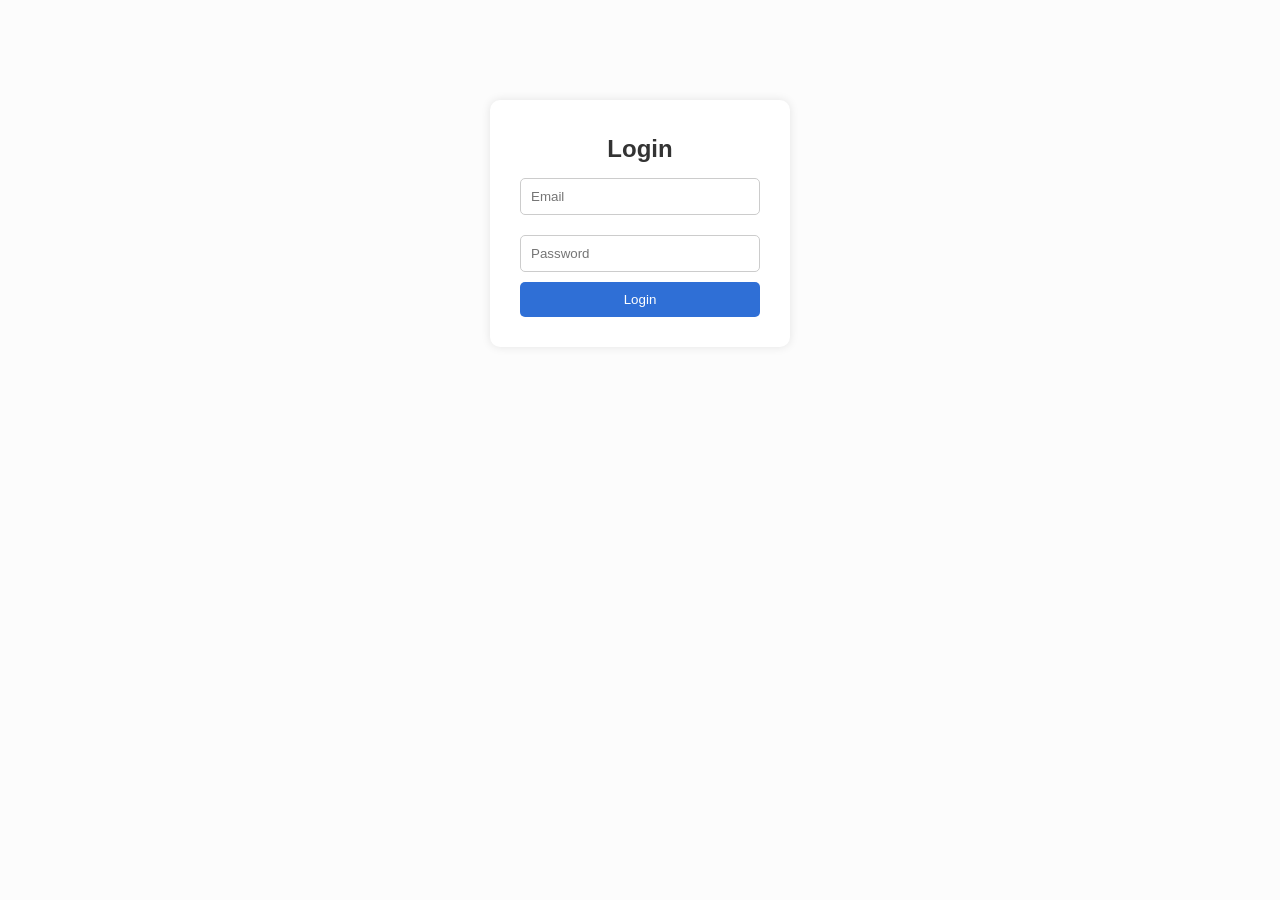
<file: login.html>
<!DOCTYPE html>
<html>

<head>
<title>Login</title>
<link rel="stylesheet" href="style.css">
</head>

<body>

<div class="form-container">

<h2>Login</h2>

<form action="#successLogin">

<input type="email" placeholder="Email" required>
<input type="password" placeholder="Password" required>

<button type="submit">Login</button>

</form>

</div>


<!-- SUCCESS ALERT -->
<div id="successLogin" class="alert-box">

<div class="alert-content">

<h3>Login Successful 🎉</h3>

<a href="index.html" class="close-btn">OK</a>

</div>

</div>

</body>
</html>
</file>
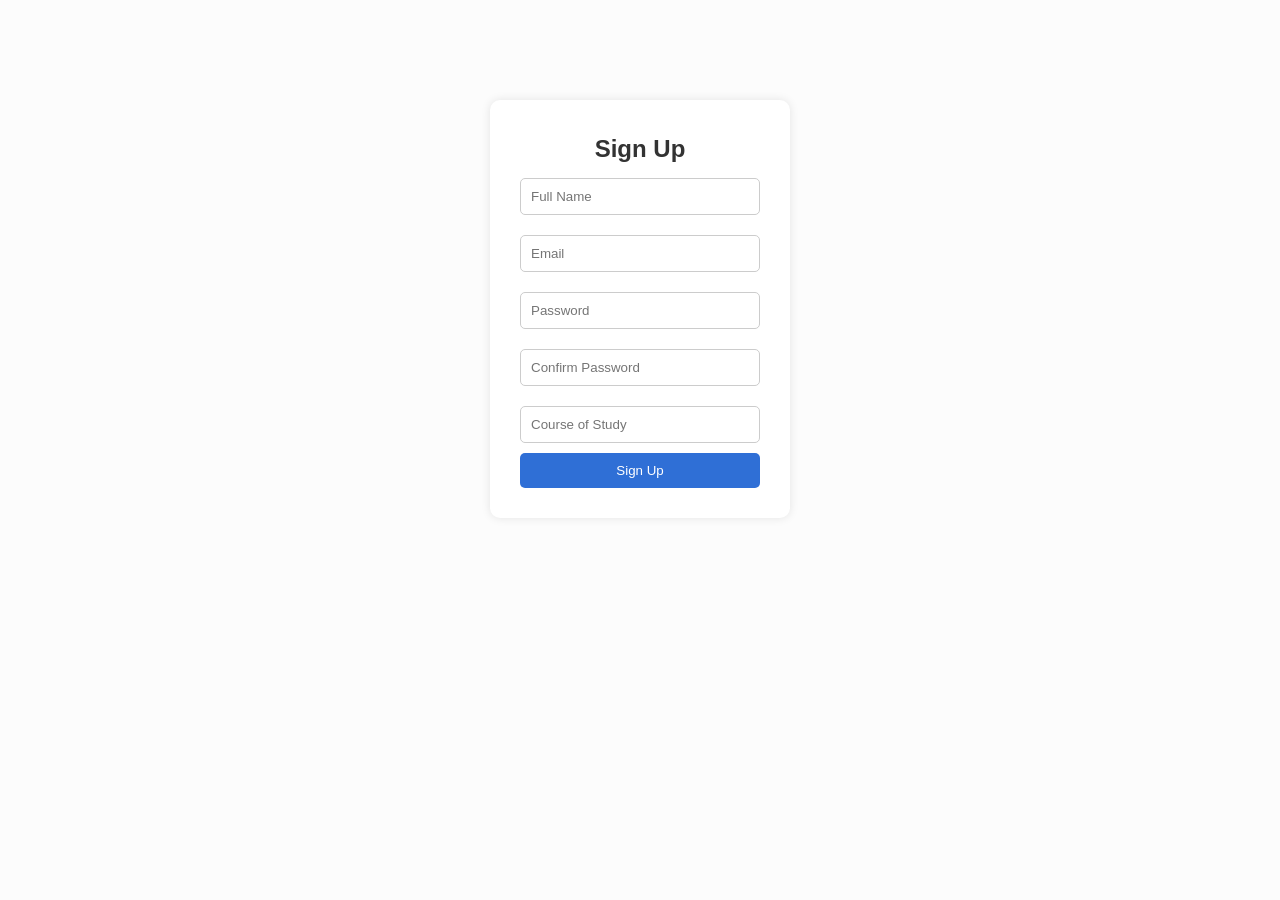
<file: signup.html>
<!DOCTYPE html>
<html>

<head>
<title>Signup</title>
<link rel="stylesheet" href="style.css">
</head>

<body>

<div class="form-container">

<h2>Sign Up</h2>

<form action="#successSignup">

<input type="text" placeholder="Full Name" required>
<input type="email" placeholder="Email" required>
<input type="password" placeholder="Password" required>
<input type="password" placeholder="Confirm Password" required>
<input type="text" placeholder="Course of Study" required>

<button type="submit">Sign Up</button>

</form>

</div>


<!-- SUCCESS ALERT -->
<div id="successSignup" class="alert-box">

<div class="alert-content">

<h3>Signup Successful ✅</h3>

<a href="index.html" class="close-btn">OK</a>

</div>

</div>

</body>
</html>
</file>
<file: style.css>
/* General Resets */
* {
    margin: 0;
    padding: 0;
    box-sizing: border-box;
    font-family: 'Segoe UI', Tahoma, Geneva, Verdana, sans-serif;
}

body {
    background-color: #fcfcfc;
    color: #333;
    line-height: 1.6;
}

.container {
    max-width: 1100px;
    margin: 0 auto;
    padding: 0 20px;
    background-color: #eee;
}

/* Navigation */
header {
    padding: 20px 0;
    background: #fff;
}

nav {
    display: flex;
    justify-content: space-between;
    align-items: center;
}

.logo {
    font-size: 24px;
    font-weight: bold;
    color: #0056b3;
}

.nav-links {
    display: flex;
    list-style: none;
    align-items: center;
    gap: 30px;
}

.nav-links a {
    text-decoration: none;
    color: #555;
    font-weight: 500;
}

.signup-btn {
    background-color: #0066cc;
    color: white !important;
    padding: 10px 25px;
    border-radius: 8px;
}

/* Hero Section */
.hero {
    display: flex;
    align-items: center;
    padding: 80px 20px;
    gap: 40px;
}

.hero-content {
    flex: 1;
}

.hero-content h1 {
    font-size: 48px;
    line-height: 1.2;
    margin-bottom: 20px;
}

.hero-content h1 span {
    color: #0066cc;
}

.hero-content p {
    font-size: 18px;
    color: #666;
    margin-bottom: 30px;
}

.hero-btns {
    display: flex;
    gap: 15px;
}

.img_div {
    width: 50%;
}
.img_div img{
    width: 100% ;
    margin-top: 20px;
    border-radius: 20px;
}

.btn-primary {
    background: #0066cc;
    color: white;
    padding: 12px 24px;
    border-radius: 6px;
    text-decoration: none;
}

.btn-secondary {
    background: #f0f0f0;
    color: #333;
    padding: 12px 24px;
    border-radius: 6px;
    text-decoration: none;
}



/* Features Section */
.why-choose {
    text-align: center;
    padding: 60px 20px;
}

.why-choose h2 {
    font-size: 32px;
    margin-bottom: 10px;
}

.subtitle {
    color: #888;
    margin-bottom: 60px;
}

.feature-row {
    display: flex;
    align-items: center;
    text-align: left;
    gap: 60px;
    margin-bottom: 80px;
}

.feature-row.reverse {
    flex-direction: row-reverse;
}

.feature-text {
    flex: 1;
}

.feature-text h3 {
    font-size: 28px;
    margin-bottom: 15px;
}

.feature-box {
    flex: 1;
    height: 300px;
    border-radius: 20px;
    display: flex;
    align-items: center;
    justify-content: center;
    color: white;
    font-weight: bold;
    font-size: 20px;
}

.blue-box { background-color: #2b95ff; }
.green-box { background-color: #28a745; }

/* Footer */
footer {
    background: #f8f9fa;
    padding: 60px 0 20px;
    border-top: 1px solid #eee;
}

.footer-grid {
    display: flex;
    justify-content: space-between;
    margin-bottom: 40px;
}

.footer-brand { width: 30%; }
.footer-links h4 { margin-bottom: 20px; font-size: 14px; color: #333; }
.footer-links ul { list-style: none; color: #777; line-height: 2; }

.footer-bottom {
    text-align: center;
    border-top: 1px solid #eee;
    padding-top: 20px;
    color: #999;
    font-size: 14px;
}

.form-container{
width:300px;
margin:100px auto;
padding:30px;
background:white;
border-radius:10px;
box-shadow:0 0 10px rgba(0,0,0,0.1);
text-align:center;
}

.form-container input{
width:100%;
padding:10px;
margin:10px 0;
border:1px solid #ccc;
border-radius:5px;
}

.form-container button{
width:100%;
padding:10px;
background:#2f6fd6;
color:white;
border:none;
border-radius:5px;
cursor:pointer;
}

/* FORM */
.form-container{
width:300px;
margin:100px auto;
padding:30px;
background:white;
border-radius:10px;
text-align:center;
}

.form-container input{
width:100%;
padding:10px;
margin:10px 0;
}

.form-container button{
width:100%;
padding:10px;
background:#2f6fd6;
color:white;
border:none;
}


/* ALERT POPUP */

.alert-box{
position:fixed;
top:0;
left:0;
width:100%;
height:100%;
background:rgba(0,0,0,0.5);

display:flex;
align-items:center;
justify-content:center;

opacity:0;
pointer-events:none;
transition:0.3s;
}

.alert-box:target{
opacity:1;
pointer-events:auto;
}

.alert-content{
background:white;
padding:30px;
border-radius:10px;
text-align:center;
}

.close-btn{
display:inline-block;
margin-top:15px;
padding:8px 20px;
background:#2f6fd6;
color:white;
text-decoration:none;
border-radius:5px;
}
</file>
